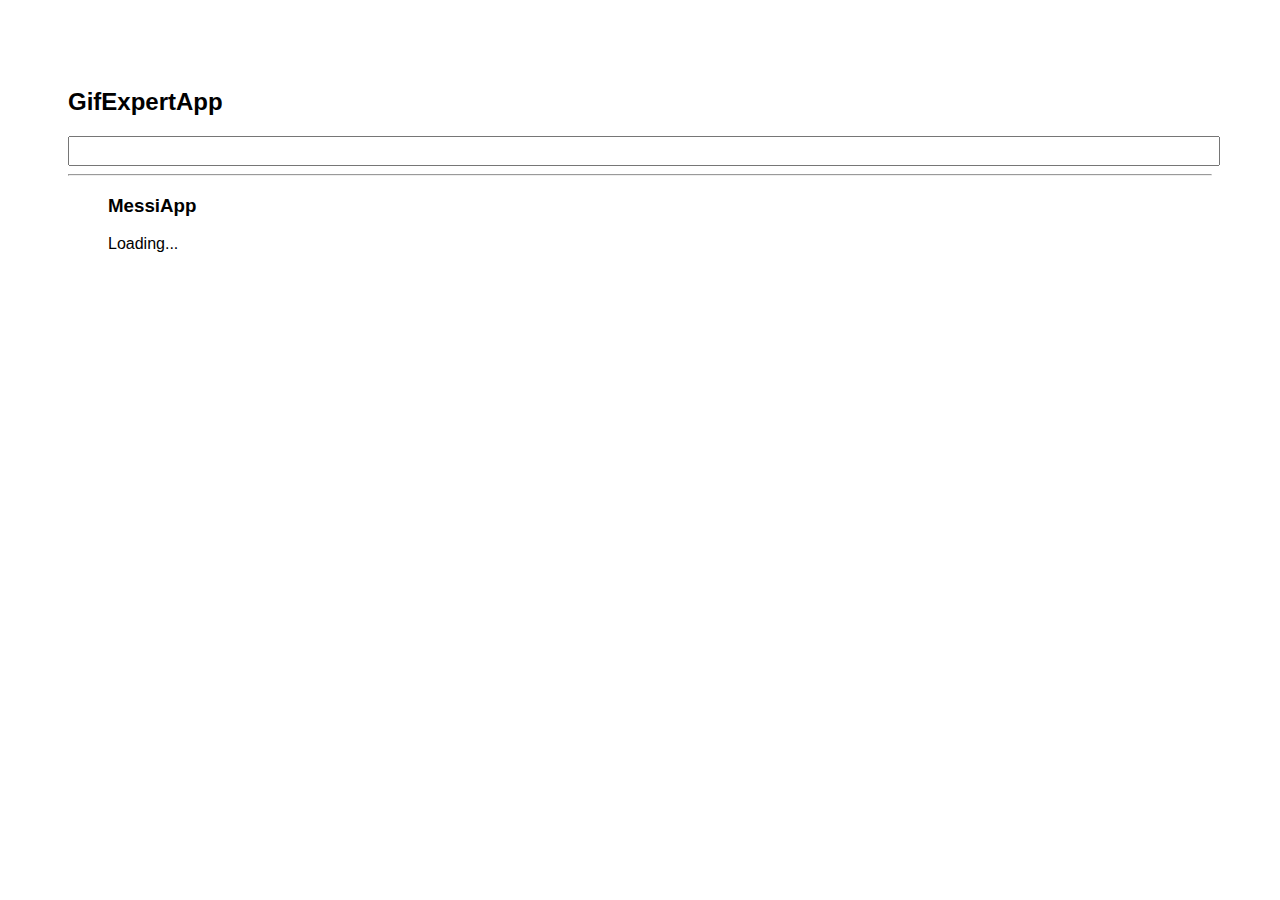
<file: docs/index.html>
<!DOCTYPE html>
<html lang="en">
  <head>
    <meta charset="utf-8" />
    <link rel="icon" href="./favicon.ico" />
    <meta name="viewport" content="width=device-width,initial-scale=1" />
    <meta name="theme-color" content="#000000" />
    <meta
      name="description"
      content="Web site created using create-react-app"
    />
    <link rel="apple-touch-icon" href="./logo192.png" />
    <link rel="manifest" href="./manifest.json" />
    <link
      rel="stylesheet"
      href="https://cdnjs.cloudflare.com/ajax/libs/animate.css/4.1.1/animate.min.css"
    />
    <title>Gifs App</title>
    <link href="./static/css/main.6a3e392e.chunk.css" rel="stylesheet" />
  </head>
  <body>
    <noscript>You need to enable JavaScript to run this app.</noscript>
    <div id="root"></div>
    <script>
      !(function (e) {
        function r(r) {
          for (
            var n, i, a = r[0], c = r[1], l = r[2], f = 0, s = [];
            f < a.length;
            f++
          )
            (i = a[f]),
              Object.prototype.hasOwnProperty.call(o, i) &&
                o[i] &&
                s.push(o[i][0]),
              (o[i] = 0);
          for (n in c)
            Object.prototype.hasOwnProperty.call(c, n) && (e[n] = c[n]);
          for (p && p(r); s.length; ) s.shift()();
          return u.push.apply(u, l || []), t();
        }
        function t() {
          for (var e, r = 0; r < u.length; r++) {
            for (var t = u[r], n = !0, a = 1; a < t.length; a++) {
              var c = t[a];
              0 !== o[c] && (n = !1);
            }
            n && (u.splice(r--, 1), (e = i((i.s = t[0]))));
          }
          return e;
        }
        var n = {},
          o = { 1: 0 },
          u = [];
        function i(r) {
          if (n[r]) return n[r].exports;
          var t = (n[r] = { i: r, l: !1, exports: {} });
          return e[r].call(t.exports, t, t.exports, i), (t.l = !0), t.exports;
        }
        (i.e = function (e) {
          var r = [],
            t = o[e];
          if (0 !== t)
            if (t) r.push(t[2]);
            else {
              var n = new Promise(function (r, n) {
                t = o[e] = [r, n];
              });
              r.push((t[2] = n));
              var u,
                a = document.createElement("script");
              (a.charset = "utf-8"),
                (a.timeout = 120),
                i.nc && a.setAttribute("nonce", i.nc),
                (a.src = (function (e) {
                  return (
                    i.p +
                    "static/js/" +
                    ({}[e] || e) +
                    "." +
                    { 3: "4b9410e9" }[e] +
                    ".chunk.js"
                  );
                })(e));
              var c = new Error();
              u = function (r) {
                (a.onerror = a.onload = null), clearTimeout(l);
                var t = o[e];
                if (0 !== t) {
                  if (t) {
                    var n = r && ("load" === r.type ? "missing" : r.type),
                      u = r && r.target && r.target.src;
                    (c.message =
                      "Loading chunk " +
                      e +
                      " failed.\n(" +
                      n +
                      ": " +
                      u +
                      ")"),
                      (c.name = "ChunkLoadError"),
                      (c.type = n),
                      (c.request = u),
                      t[1](c);
                  }
                  o[e] = void 0;
                }
              };
              var l = setTimeout(function () {
                u({ type: "timeout", target: a });
              }, 12e4);
              (a.onerror = a.onload = u), document.head.appendChild(a);
            }
          return Promise.all(r);
        }),
          (i.m = e),
          (i.c = n),
          (i.d = function (e, r, t) {
            i.o(e, r) ||
              Object.defineProperty(e, r, { enumerable: !0, get: t });
          }),
          (i.r = function (e) {
            "undefined" != typeof Symbol &&
              Symbol.toStringTag &&
              Object.defineProperty(e, Symbol.toStringTag, { value: "Module" }),
              Object.defineProperty(e, "__esModule", { value: !0 });
          }),
          (i.t = function (e, r) {
            if ((1 & r && (e = i(e)), 8 & r)) return e;
            if (4 & r && "object" == typeof e && e && e.__esModule) return e;
            var t = Object.create(null);
            if (
              (i.r(t),
              Object.defineProperty(t, "default", { enumerable: !0, value: e }),
              2 & r && "string" != typeof e)
            )
              for (var n in e)
                i.d(
                  t,
                  n,
                  function (r) {
                    return e[r];
                  }.bind(null, n)
                );
            return t;
          }),
          (i.n = function (e) {
            var r =
              e && e.__esModule
                ? function () {
                    return e.default;
                  }
                : function () {
                    return e;
                  };
            return i.d(r, "a", r), r;
          }),
          (i.o = function (e, r) {
            return Object.prototype.hasOwnProperty.call(e, r);
          }),
          (i.p = "/"),
          (i.oe = function (e) {
            throw (console.error(e), e);
          });
        var a = (this["webpackJsonpgif-expert-app"] =
            this["webpackJsonpgif-expert-app"] || []),
          c = a.push.bind(a);
        (a.push = r), (a = a.slice());
        for (var l = 0; l < a.length; l++) r(a[l]);
        var p = c;
        t();
      })([]);
    </script>
    <script src="./static/js/2.b5d0f97d.chunk.js"></script>
    <script src="./static/js/main.8cdd3fed.chunk.js"></script>
  </body>
</html>
</file>
<file: docs/static/css/main.6a3e392e.chunk.css>
*{font-family:Arial,Helvetica,sans-serif}body{padding:60px}input{color:grey;font-size:1.3rem;width:100%}.card-grid{display:flex;flex-direction:row;flex-wrap:wrap}.card{align-content:center;border:1px solid grey;border-radius:6px;margin-bottom:10px;margin-top:10px;overflow:hidden}.card p{padding:5px;text-align:center}.card img{max-height:170px}
/*# sourceMappingURL=main.6a3e392e.chunk.css.map */
</file>
